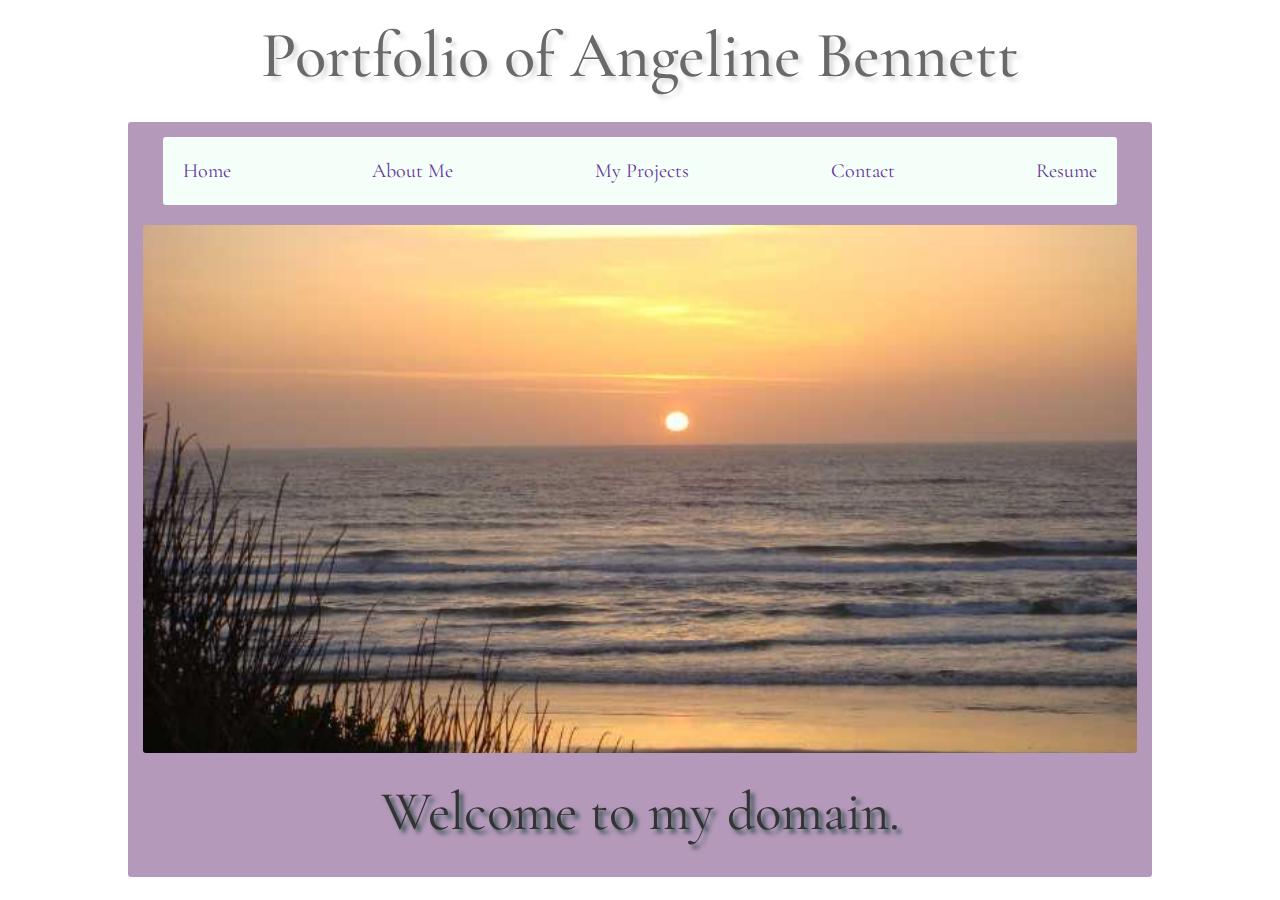
<file: index.html>
<!DOCTYPE html>
<html lang="en">
<head>

    <meta charset="UTF-8">
    <title>My Portfolio</title>
    <link href="https://fonts.googleapis.com/css?family=Cormorant+Garamond" rel="stylesheet">
    <link href="main.css" type="text/css"  rel="stylesheet">
    <link href="css/bootstrap.css" rel="stylesheet">
    <style>
        body h1{
            text-shadow: 4px 4px 4px #DCDDDC;
        }
        .navsection {
            display: flex;
            justify-content: space-between;
            width: 96%;
            background-color: #f5fffa;
            margin: 0 auto;
            border-radius: 3px;
            padding: 15px;
        }
        .container {
            width:80%;
            margin: 30px auto 0 auto;
            background-color: rgba(132,85,140,0.6);
            padding: 15px;
            border-radius: 3px;
        }
        .navsection a{
            color: #663399;
            font-family: 'Cormorant Garamond', serif;
            font-size: 20px;
            text-decoration: none;
            padding: 5px;
        }
        .mytitle{
            width: 100%;
            height: 528px;
            background-size: cover;
            background-image: url('img/beverly beach1.jpeg');
            margin: 20px auto;
            border-radius: 3px;

        }
        .mytitle p {
            text-align: center;
            font-size: 50px;
            color: lightgray;
            padding-top: 300px;
            display: block;
            text-decoration: none;


        }

        #navlink:hover {
            background-color: #d3d3d3;
        }

        h1 {
            color: dimgray;
            text-align: center;
            font-size: 65px;
            font-family: 'Cormorant Garamond', serif;
        }
        a  {
            align-items: center;

        }
        p{
            text-decoration: none;
            font-size: 55px;
            font-family: 'Cormorant Garamond', serif;
            text-align: center;
            text-shadow: 4px 4px 4px #2f4f4f;
        }
    </style>

</head>
<body id="homepage">

    <h1>Portfolio of Angeline Bennett</h1>

<div class="container">
    <div class="navsection">
        <a href="index.html" id="navlink">Home</a>
        <a href="aboutme.html">About Me</a>
        <a href="myclassprojects.html">My Projects</a>
        <a href="mycontactform.html">Contact</a>
        <a href="myresume.html">Resume</a>
    </div>


    <div class="mytitle">
    </div>

    <div class="content">
            <p>Welcome to my domain.</p>
    </div>
</div>
</body>
</html>
</file>
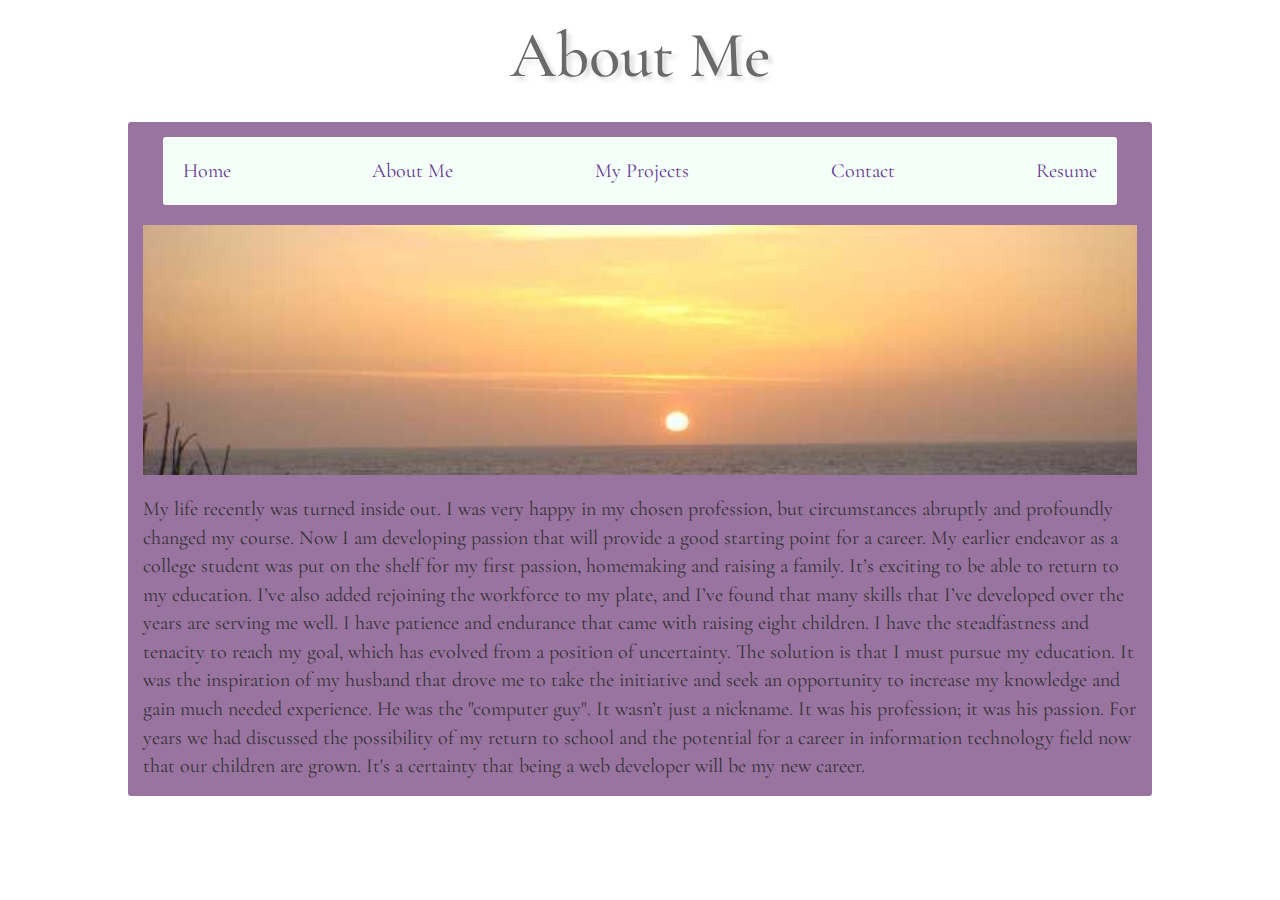
<file: aboutme.html>
<!DOCTYPE html>
<html lang="en">
<head>

    <meta charset="UTF-8">
    <title>My Portfolio</title>
    <link href="https://fonts.googleapis.com/css?family=Cormorant+Garamond" rel="stylesheet">
    <link href="main.css" type="text/css"  rel="stylesheet">
    <link href="css/bootstrap.css" rel="stylesheet">
    <style>
        body h1{
            text-shadow: 4px 4px 4px #DCDDDC;
        }
        .navsection {
            display: flex;
            justify-content: space-between;
            width: 96%;
            background-color: mintcream;
            margin: 0 auto;
            border-radius: 3px;
            padding: 15px;
        }
        .container {
            width:80%;
            margin: 30px auto 0 auto;
            background-color: rgba(132,85,140,0.82);
            padding: 15px;
            border-radius: 3px;
        }
        .navsection a{
            color: #663399;
            font-family: 'Cormorant Garamond', serif;
            font-size: 20px;
            text-decoration: none;
            padding: 5px;
        }
        .mytitle{
            width: 100%;
            height: 250px;
            background-size: cover;
            background-image: url('img/beverly beach1.jpeg');
            margin: 20px auto;
        }
        .mytitle p {
            text-align: center;
            font-size: 63px;
            color: darkslategray;
            padding-top: 74px;
            display: block;
            text-decoration: none;
        }
        #navlink:hover {
            background-color: lightgray;
        }
        h1 {
            color: dimgray;
            text-align: center;
            font-size: 65px;
            font-family: 'Cormorant Garamond', serif;
        }
        a  {
            align-items: center;
        }
        span{
            text-decoration: none;
            font-size: 20px;
            font-family: 'Cormorant Garamond', serif;
        }

    </style>

</head>
<body id="aboutme">

<h1>About Me</h1>

<div class="container">
    <div class="navsection">
        <a href="index.html" id="navlink">Home</a>
        <a href="aboutme.html">About Me</a>
        <a href="myclassprojects.html">My Projects</a>
        <a href="mycontactform.html">Contact</a>
        <a href="myresume.html">Resume</a>
    </div>


    <div class="mytitle">
        
    </div>

    <div class="content">
            <span>My life recently was turned inside out.
I was very happy in my chosen profession, but circumstances abruptly and profoundly changed my course. Now I am developing passion that will provide a good starting point for a career. My earlier endeavor as a college student was put on the shelf for my first passion, homemaking and raising a family. It’s exciting to be able to return to my education. I’ve also added rejoining the workforce to my plate, and I’ve found that many skills that I’ve developed over the years are serving me well. I have patience and endurance that came with raising eight children. I have the steadfastness and tenacity to reach my goal, which has evolved from a position of uncertainty. The solution is that I must pursue my education. It was the inspiration of my husband that drove me to take the initiative and seek an opportunity to increase my knowledge and gain much needed experience.  He was the "computer guy". It wasn’t just a nickname. It was his profession; it was his passion.  For years we had discussed the possibility of my return to school and the potential for a career in information technology field now that our children are grown. It's a certainty that being a web developer will be my new career.</span>
    </div>

</body>
</html>
</file>
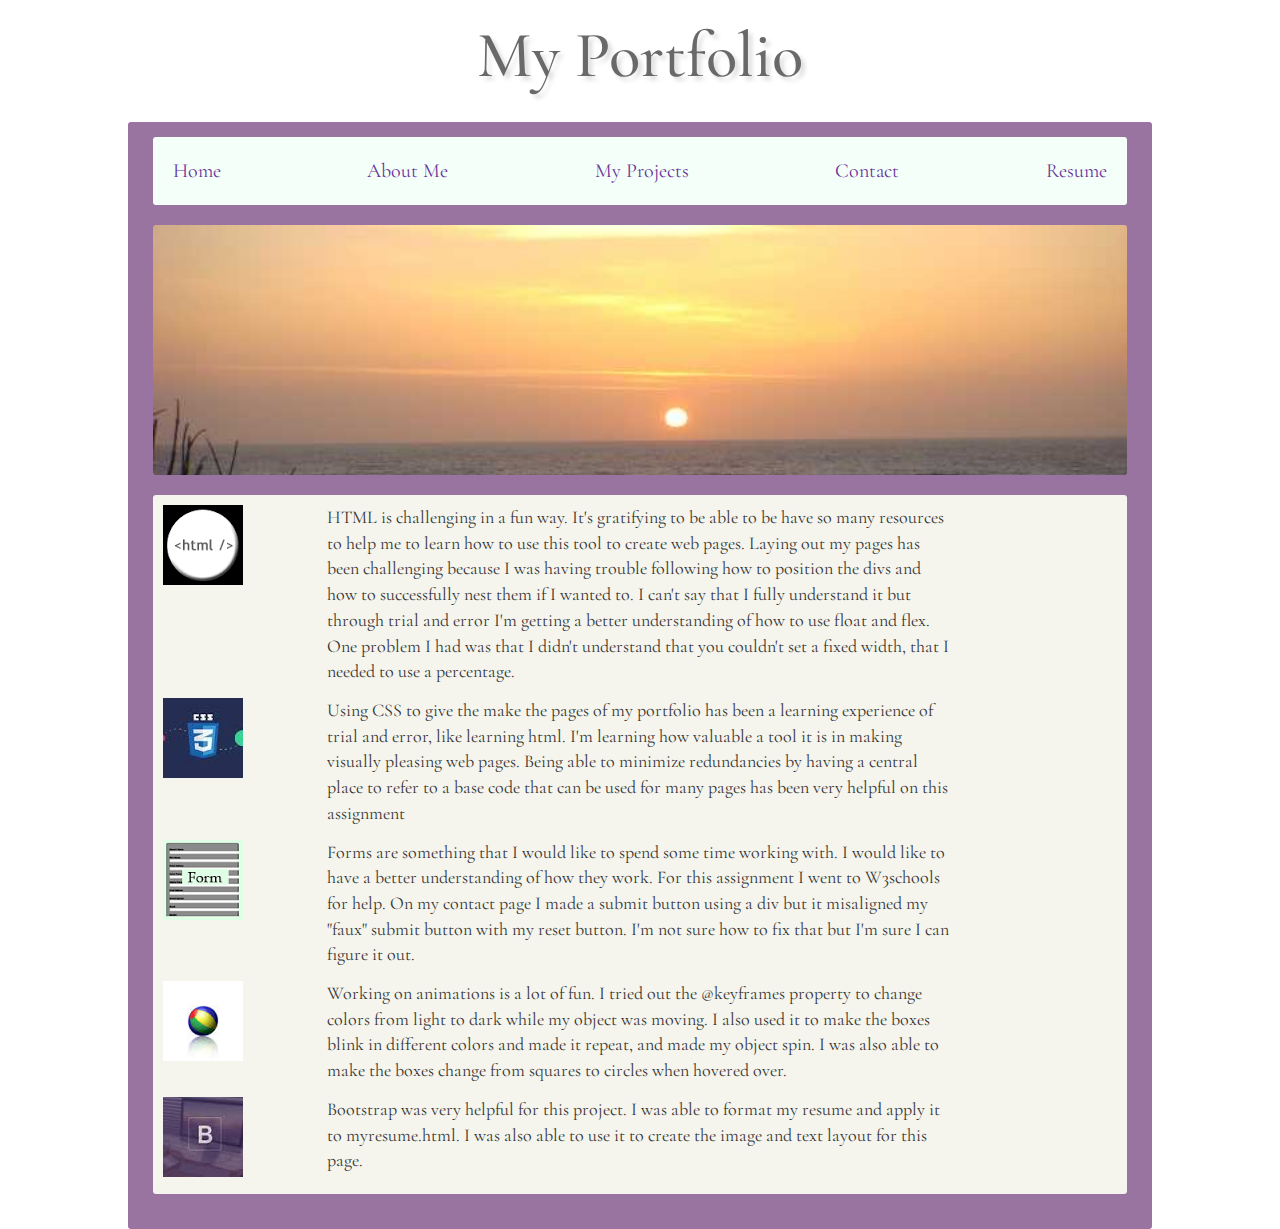
<file: myclassprojects.html>
<!DOCTYPE html>
<html lang="en">
<head>

    <meta charset="UTF-8">
    <title>My Portfolio</title>
    <link href="https://fonts.googleapis.com/css?family=Cormorant+Garamond" rel="stylesheet">
    <link href="main.css" type="text/css"  rel="stylesheet">
    <link href="css/bootstrap.css" rel="stylesheet">
    <style>
        .navsection {
        display: flex;
        justify-content: space-between;
        width: 98%;
        background-color: #f5fffa;
        margin: 0 auto;
        border-radius: 3px;
        padding: 15px;
    }
        .container {
            width:80%;
            margin: 30px auto 0 auto;
            background-color: rgba(132,85,140,0.82);
            padding: 15px;
            border-radius: 3px;
        }
        .navsection a {
            color: #663399;
            font-family: 'Cormorant Garamond', serif;
            font-size: 20px;
            text-decoration: none;
            padding: 5px;
        }
        .mytitle{
            width: 98%;
            height: 250px;
            border-radius: 3px;
            background-size: cover;
            background-image: url('img/beverly beach1.jpeg');
            margin: 20px auto;
            border: 3px;
        }
        .mytitle p {
            text-align: center;
            font-size: 63px;
            color: darkslategray;
            padding-top: 74px;
            display: block;
            text-decoration: none;
        }

        #navlink:hover {
            background-color: lightgray;
        }
        h1 {
            color: dimgray;
            text-align: center;
            font-size: 65px;
            font-family: 'Cormorant Garamond', serif;
        }
        h2{
            text-align: center;
            font-size: 45px;
            font-family: 'Cormorant Garamond', serif;
        }

        a  {
            align-items: center;
        }
        span{
            text-decoration: none;
        }
        .content-container{
            width: 98%;
            margin: 20px auto;
            background-color: #F5F5EE;
            border-radius: 3px;
            padding: 10px;
            font-family: 'Cormorant Garamond', serif;
            font-size: 18px;
        }

    </style>

</head>
<body id="myclassprojects">

<h1>My Portfolio</h1>

<div class="container">
    <div class="navsection">
        <a href="index.html" id="navlink">Home</a>
        <a href="aboutme.html">About Me</a>
        <a href="myclassprojects.html">My Projects</a>
        <a href="mycontactform.html">Contact</a>
        <a href="myresume.html">Resume</a>
    </div>


    <div class="mytitle">
    </div>

    <div class="content-container">
            <div class="content">
                <div class="row">
                    <div class="col-md-2"><img border="0" align="left" src="img/html.png"></div>
                    <div class="col-md-8"><p>HTML is challenging in a fun way. It's gratifying to be able to be have so
                    many resources to help me to learn how to use this tool to create web pages. Laying out my pages has
                    been challenging because I was having trouble following how to position the divs and how to successfully
                    nest them if I wanted to. I can't say that I fully understand it but through trial and error I'm getting
                    a better understanding of how to use float and flex. One problem I had was that I didn't understand that
                    you couldn't set a fixed width, that I needed to use a percentage.</p></div>
                    <div class="col-md-2"></div>
                </div>

                <div class="row">
                    <div class="col-md-12"></div>
                    <div class="col-md-12"></div>
                    <div class="col-md-12"></div>
                </div>

                <div class="row">
                    <div class="col-md-2"><img border="0" align="left" src="img/css3.jpg"></div>
                    <div class="col-md-8"><p>Using CSS to give the make the pages of my portfolio has been a learning
                    experience of trial and error, like learning html. I'm learning how valuable a tool it is in making
                    visually pleasing web pages. Being able to minimize redundancies by having a central place to refer
                    to a base code that can be used for many pages has been very helpful on this assignment</p></div>
                    <div class="col-md-2"></div>
                </div>

                <div class="row">
                    <div class="col-md-12"></div>
                    <div class="col-md-12"></div>
                    <div class="col-md-12"></div>
                </div>

                <div class="row">
                    <div class="col-md-2"><img border="0" align="left" src="img/form-1.png"></div>
                    <div class="col-md-8"><p>Forms are something that I would like to spend some time working with. I would
                    like to have a better understanding of how they work. For this assignment I went to W3schools for help. On
                    my contact page I made a submit button using a div but it misaligned my "faux" submit button with my reset
                    button. I'm not sure how to fix that but I'm sure I can figure it out.</p></div>
                    <div class="col-md-2"></div>
                </div>

                <div class="row">
                    <div class="col-md-12"></div>
                    <div class="col-md-12"></div>
                    <div class="col-md-12"></div>
                </div>

                <div class="row">
                    <div class="col-md-2"><img border="0" align="left" src="img/animation.jpg"></div>
                    <div class="col-md-8"><p>Working on animations is a lot of fun. I tried out the @keyframes property to
                        change colors from light to dark while my object was moving. I also used it to make the boxes blink
                        in different colors and made it repeat, and made my object spin. I was also able to make the boxes
                        change from squares to circles when hovered over.</p></div>
                    <div class="col-md-2"></div>
                </div>

                <div class="row">
                    <div class="col-md-12"></div>
                    <div class="col-md-12"></div>
                    <div class="col-md-12"></div>
                </div>

                <div class="row">
                    <div class="col-md-2"><img border="0" align="left" src="img/bootstrap.jpg"></div>
                    <div class="col-md-8"><p>Bootstrap was very helpful for this project. I was able to format my resume
                        and apply it to myresume.html. I was also able to use it to create the image and text layout for
                        this page.</p></div>
                    <div class="col-md-2"></div>
                </div>
            </div>
    </div>
</div>

</body>
</html>
</file>
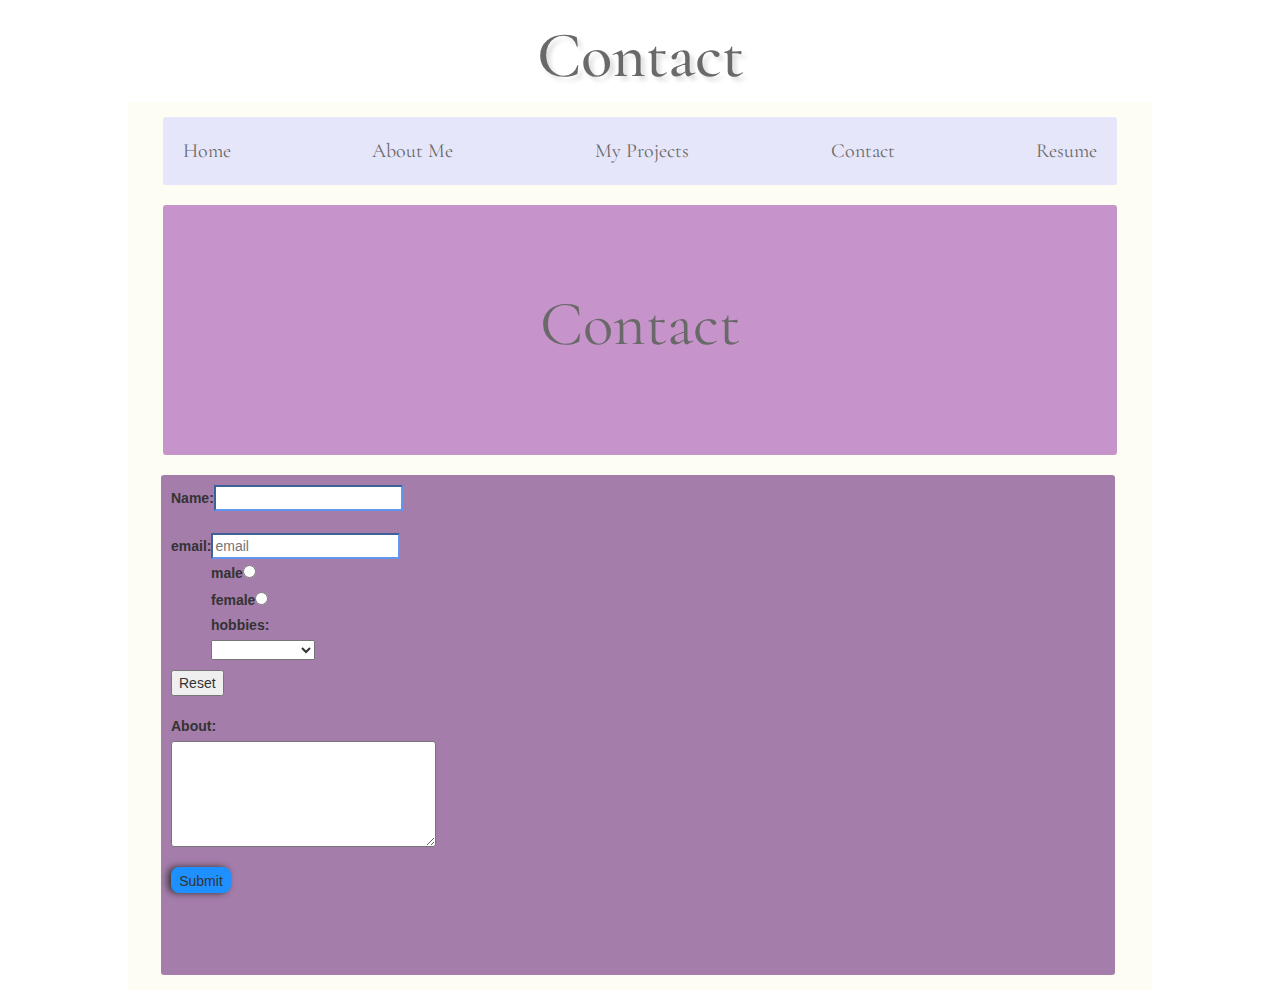
<file: mycontactform.html>
<!DOCTYPE html>
<html lang="en">
<head>
    <meta charset="UTF-8">
    <title>My Portfolio</title>
    <link href="https://fonts.googleapis.com/css?family=Cormorant+Garamond" rel="stylesheet">
    <link href="main.css" type="text/css"  rel="stylesheet">
    <link href="css/bootstrap.css" rel="stylesheet">
    <style>
        div .container {
            width: 100%;
            border: 1px solid gray;
            padding: 10px;
            background-color: lightcyan;
        }
        table {
            font-family: arial, sans-serif;
            border-collapse: collapse;
            width: 100%;
        }
        td, th {
            border: 1px solid #dddddd;
            text-align: left;
            padding: 8px;
        }
        input:valid{
            border-color: cornflowerblue;
        }
        input:invalid{
            border-color: red;
        }

        .container {
            width:80%;
            margin: 0 auto;
            background-color: #FDFDF3;
            padding: 15px;
            border-radius: 3px;
        }
        .navsection {
            display: flex;
            justify-content: space-between;
            width: 96%;
            background-color: lavender;
            margin: 0 auto;
            border-radius: 3px;
            padding: 15px;
        }
        .navsection a{
            color: dimgray;
            font-family: 'Cormorant Garamond', serif;
            font-size: 20px;
            text-decoration: none;
            padding: 5px;
        }
        .contact{
            width: 96%;
            height: 250px;
            background-size: cover;
            background-color: rgba(185,125,193,0.82);
            margin: 20px auto;
            border-radius: 3px;
        }
        .contact span {
            text-align: center;
            font-family: 'Cormorant Garamond', serif;
            font-size: 63px;
            color: dimgray;
            padding-top: 74px;
            display: block;
            text-decoration: none;
        }
        .formcontent{
            width: 96%;
            height: 500px;
            background-color: rgba(157,114,165,0.92);
            padding: 10px;
            margin-left: 18px;
            border-radius: 3px;
        }
        #navlink:hover {
           background-color: #d3d3d3;
        }
        .mybutton{
            width: 60px;
            height: 26px;
            text-align: center;
            background-color: #1e90ff;
            padding: 4px 0 0 0;
            border-radius: 8px;
            border: 1px;
            box-shadow: -3px 0 7px 0;

        }
        h1 {
            color: dimgray;
            text-align: center;
            font-size: 65px;
            font-family: 'Cormorant Garamond', serif;
        }
        a  {
            align-items: center;
        }
        ul li{
            text-decoration: none;
        }
        textarea{
            display: block;
            border-radius: 3px;
        }


    </style>
</head>
<body id="mycontactform">

    <h1>Contact</h1>
        <div class="container">
            <div class="navsection">
            <a href="index.html" id="navlink">Home</a>
            <a href="aboutme.html">About Me</a>
            <a href="myclassprojects.html">My Projects</a>
            <a href="mycontactform.html">Contact</a>
            <a href="myresume.html">Resume</a>
            </div>

            <div class="contact">
                <span>Contact</span>
            </div>

            <div class="formcontent">

                <form method="post">
                    <label for="name">Name: </label><input id="name" name="name" type="text"><br><br>
                    <label for="email">email: </label><input id="email" type="text" name="email" placeholder="email"><br>

                    <ul>
                        <li><label for="male">male</label><input id="male" type="radio" name="male"></li>
                        <li><label for="female">female</label><input id="female" type="radio" name="female"></li>
                        <li><label for="hobbies">hobbies:</label></li>
                        <select id="hobbies" name="hobbies">
                        <option value="Hobbies" name="Hobbies">
                        <option value="1">Sports</option>
                        <option value="2">Video games</option>
                        <option value="3">Web Dev</option>
                        </select>
                    </ul>
                    <input type="reset"><br><br>
                    <label for="text">About: </label><textarea id="text" cols="30" rows="5"></textarea><br>
                    <div class="mybutton"><a href="#" class="myButton"></a>Submit</div>
                </form>
            </div>
        </div>
</body>
</html>
</file>
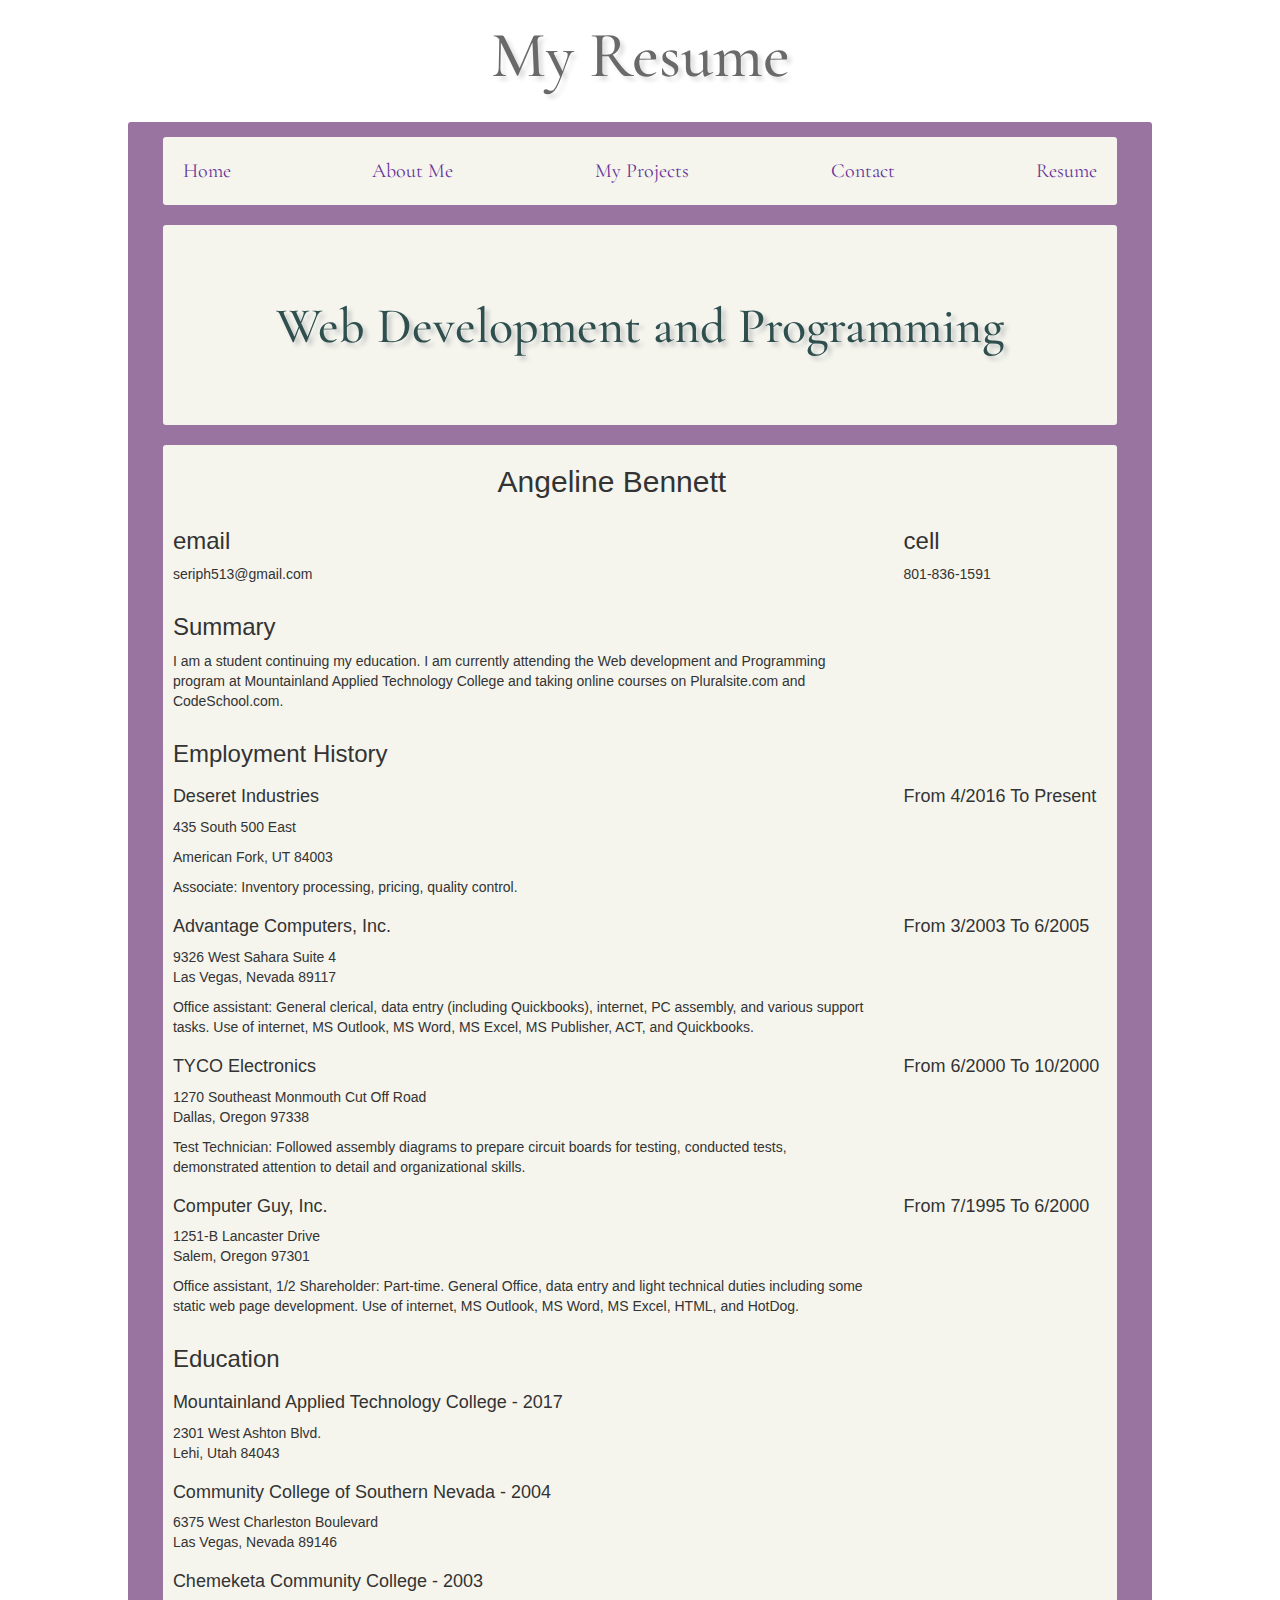
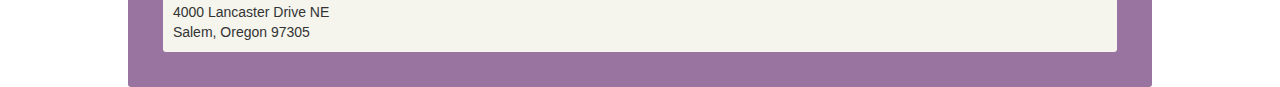
<file: myresume.html>
<!DOCTYPE html>
<html lang="en">
<head>

    <meta charset="UTF-8">
    <title>My Portfolio</title>
    <link href="https://fonts.googleapis.com/css?family=Cormorant+Garamond" rel="stylesheet">
    <link href="main.css" type="text/css"  rel="stylesheet">
    <link href="css/bootstrap.css" rel="stylesheet">
    <style>
        .navsection {
            display: flex;
            justify-content: space-between;
            width: 96%;
            background-color: #F5F5EE;
            margin: 0 auto;
            border-radius: 3px;
            padding: 15px;
        }
        .container {
            width:80%;
            margin: 30px auto 0 auto;
            background-color: rgba(132,85,140,0.82);
            padding: 15px;
            border-radius: 3px;
        }
        .navsection a{
            color: #663399;
            font-family: 'Cormorant Garamond', serif;
            font-size: 20px;
            text-decoration: none;
            padding: 5px;
        }
        .mytitle{
            width: 96%;
            height: 200px;
            background-size: cover;
            margin: 20px auto;
            border-radius: 3px;
            font-family: 'Cormorant Garamond', serif;
            background-image: none;
            background-color: #F5F5EE;

        }
        .mytitle h1 {
            text-align: center;
            font-size: 50px;
            color: darkslategray;
            padding-top: 74px;
            display: block;
            text-decoration: none;
            text-shadow: 4px 4px 4px #C5C6C5;
        }
        #navlink:hover {
            background-color: lightgray;
        }
        h1 {
            color: dimgray;
            text-align: center;
            font-size: 65px;
            font-family: 'Cormorant Garamond', serif;
        }
        a  {
            align-items: center;
        }
        span{
            text-decoration: none;
        }
        .content-container{
            width: 96%;
            margin: 20px auto;
            background-color: #F5F5EE;
            border-radius: 3px;
            padding: 0 0 0 10px;
        }

    </style>

</head>
<body id="myresume">

<h1>My Resume</h1>

<div class="container">
    <div class="navsection">
        <a href="index.html" id="navlink">Home</a>
        <a href="aboutme.html">About Me</a>
        <a href="myclassprojects.html">My Projects</a>
        <a href="mycontactform.html">Contact</a>
        <a href="myresume.html">Resume</a>
    </div>


    <div class="mytitle"><h1>Web Development and Programming</h1>
    </div>

    <div class="content-container">
    <div class="content">
                <div class="row">
                    <div class="col-md-4"></div>
                    <div class="col-md-4"><h2>Angeline Bennett</h2></div>
                    <div class="col-md-4"></div>
                </div>

                <div class="row">
                    <div class="col-md-4"><h3>email</h3><p>seriph513@gmail.com</p></div>
                    <div class="col-md-5"></div>
                    <div class="col-md-3"><h3>cell</h3><p>801-836-1591</p></div>
                </div>

                <div class="row">
                    <div class="col-md-4"><h3>Summary</h3></div>
                    <div class="col-md-8"></div>
                </div>

                <div class="row">
                    <div class="col-md-9"><p>I am a student continuing my education. I am currently attending the Web development and Programming  program at Mountainland Applied Technology College and taking online courses on Pluralsite.com and CodeSchool.com.</p></div>
                    <div class="col-md-3"></div>
                </div>

                <div class="row">
                    <div class="col-md-4"><h3>Employment History</h3></div>
                    <div class="col-md-8"></div>
                </div>

                <div class="row">
                    <div class="col-md-4"><h4>Deseret Industries</h4></div>
                    <div class="col-md-5"></div>
                    <div class="col-md-3"><h4>From 4/2016  To Present</h4></div>
                </div>

                <div class="row">
                    <div class="col-md-3"><p>435 South 500 East</p><p>American Fork, UT 84003</p></div>
                    <div class="col-md-9"></div>
                </div>

                <div class="row">
                    <div class="col-md-12"><p>Associate: Inventory processing, pricing, quality control.</p></div>
                </div>

                <div class="row">
                    <div class="col-md-4"><h4>Advantage Computers, Inc.</h4></div>
                    <div class="col-md-5"></div>
                    <div class="col-md-3"><h4>From 3/2003 To 6/2005</h4></div>
                </div>

                <div class="row">
                    <div class="col-md-4"><p>9326 West Sahara Suite 4<br>Las Vegas, Nevada 89117</p></div>
                    <div class="col-md-8"></div>
                </div>

                <div class="row">
                    <div class="col-md-9"><p>Office assistant: General clerical, data entry (including Quickbooks), internet, PC assembly, and various support tasks. Use of internet, MS Outlook, MS Word, MS Excel, MS Publisher, ACT, and Quickbooks.</p></div>
                    <div class="col-md-3"></div>
                </div>

                <div class="row">
                    <div class="col-md-4"><h4>TYCO Electronics</h4></div>
                    <div class="col-md-5"></div>
                    <div class="col-md-3"><h4>From 6/2000 To 10/2000</h4></div>
                </div>

                <div class="row">
                    <div class="col-md-8"><p>1270 Southeast Monmouth Cut Off Road<br>Dallas, Oregon 97338</p></div>
                    <div class="col-md-4"></div>
                </div>

                <div class="row">
                    <div class="col-md-9"><p>Test Technician: Followed assembly diagrams to prepare circuit boards for testing, conducted tests, demonstrated attention to detail and organizational skills.</p></div>
                    <div class="col-md-3"></div>
                </div>

                <div class="row">
                    <div class="col-md-4"><h4>Computer Guy, Inc.</h4></div>
                    <div class="col-md-5"></div>
                    <div class="col-md-3"><h4>From 7/1995 To 6/2000</h4></div>
                </div>

                <div class="row">
                    <div class="col-md-8"><p>1251-B Lancaster Drive<br>Salem, Oregon 97301</p></div>
                    <div class="col-md-4"></div>
                </div>

                <div class="row">
                    <div class="col-md-9"><p>Office assistant, 1/2 Shareholder: Part-time. General Office, data entry and light technical
            duties including some static web page development. Use of internet, MS Outlook, MS Word,
                MS Excel, HTML, and HotDog.</p></div>
                    <div class="col-md-3"></div>
                </div>

                <div class="row">
                    <div class="col-md-8"><h3>Education</h3></div>
                    <div class="col-md-4"></div>
                </div>

                <div class="row">
                    <div class="col-md-8"><h4>Mountainland Applied Technology College - 2017</h4></div>
                    <div class="col-md-4"></div>
                </div>

                <div class="row">
                    <div class="col-md-4"><p>2301 West Ashton Blvd.<br>Lehi, Utah 84043</p>
                    </div>
                    <div class="col-md-8"></div>
                </div>

                <div class="row">
                    <div class="col-md-8"><h4>Community College of Southern Nevada - 2004</h4></div>
                    <div class="col-md-4"></div>
                </div>

                <div class="row">
                    <div class="col-md-4"><p>6375 West Charleston Boulevard<br>Las Vegas, Nevada 89146</p>
                    </div>
                    <div class="col-md-8"></div>
                </div>

                <div class="row">
                    <div class="col-md-8"><h4>Chemeketa Community College - 2003</h4></div>
                    <div class="col-md-4"></div>
                </div>

                <div class="row">
                    <div class="col-md-3"><p>4000 Lancaster Drive NE<br>Salem, Oregon 97305</p></div>
                    <div class="col-md-9"></div>
                </div>
            </div>
     </div>
</div> <!-- ending div tag -->
<script src="https://ajax.googleapis.com/ajax/libs/jquery/1.12.4/jquery.min.js"></script>
<script src="js/bootstrap.js"></script>
</body>
</html>
</file>
<file: main.css>
body {
    background: #EFF0EF no-repeat fixed center;
    margin: 0;
    padding: 0;
}
body h1{
    text-shadow: 4px 4px 4px #DCDDDC;
}
.navsection {
    display: flex;
    justify-content: space-between;
    width: 96%;
    background-color: lavender;
    margin: 0 auto;
    border-radius: 3px;
    padding: 15px;
}
.container {
    width:80%;
    margin: 0 auto;
    background-color: lightgray;
    padding: 15px;
    border-radius: 3px;
}
.navsection a{
    color: purple;
    text-decoration: none;
    padding: 5px;
}
.mytitle{
    width: 100%;
    height: 250px;
    background-size: cover;
    background-image: url('img/oregoncoast.png');
    margin: 20px auto;
}
.mytitle span {
    text-align: center;
    font-size: 63px;
    color: #FFF;
    padding-top: 74px;
    display: block;
}
#homepage .homepagelink{
    background-color: #D5F3CB;
}
.navlink:hover {
    background-color: green;
}

a  {
    align-items: center;
}
h1 {

}
ul {
    list-style-type: none;
}
</file>
